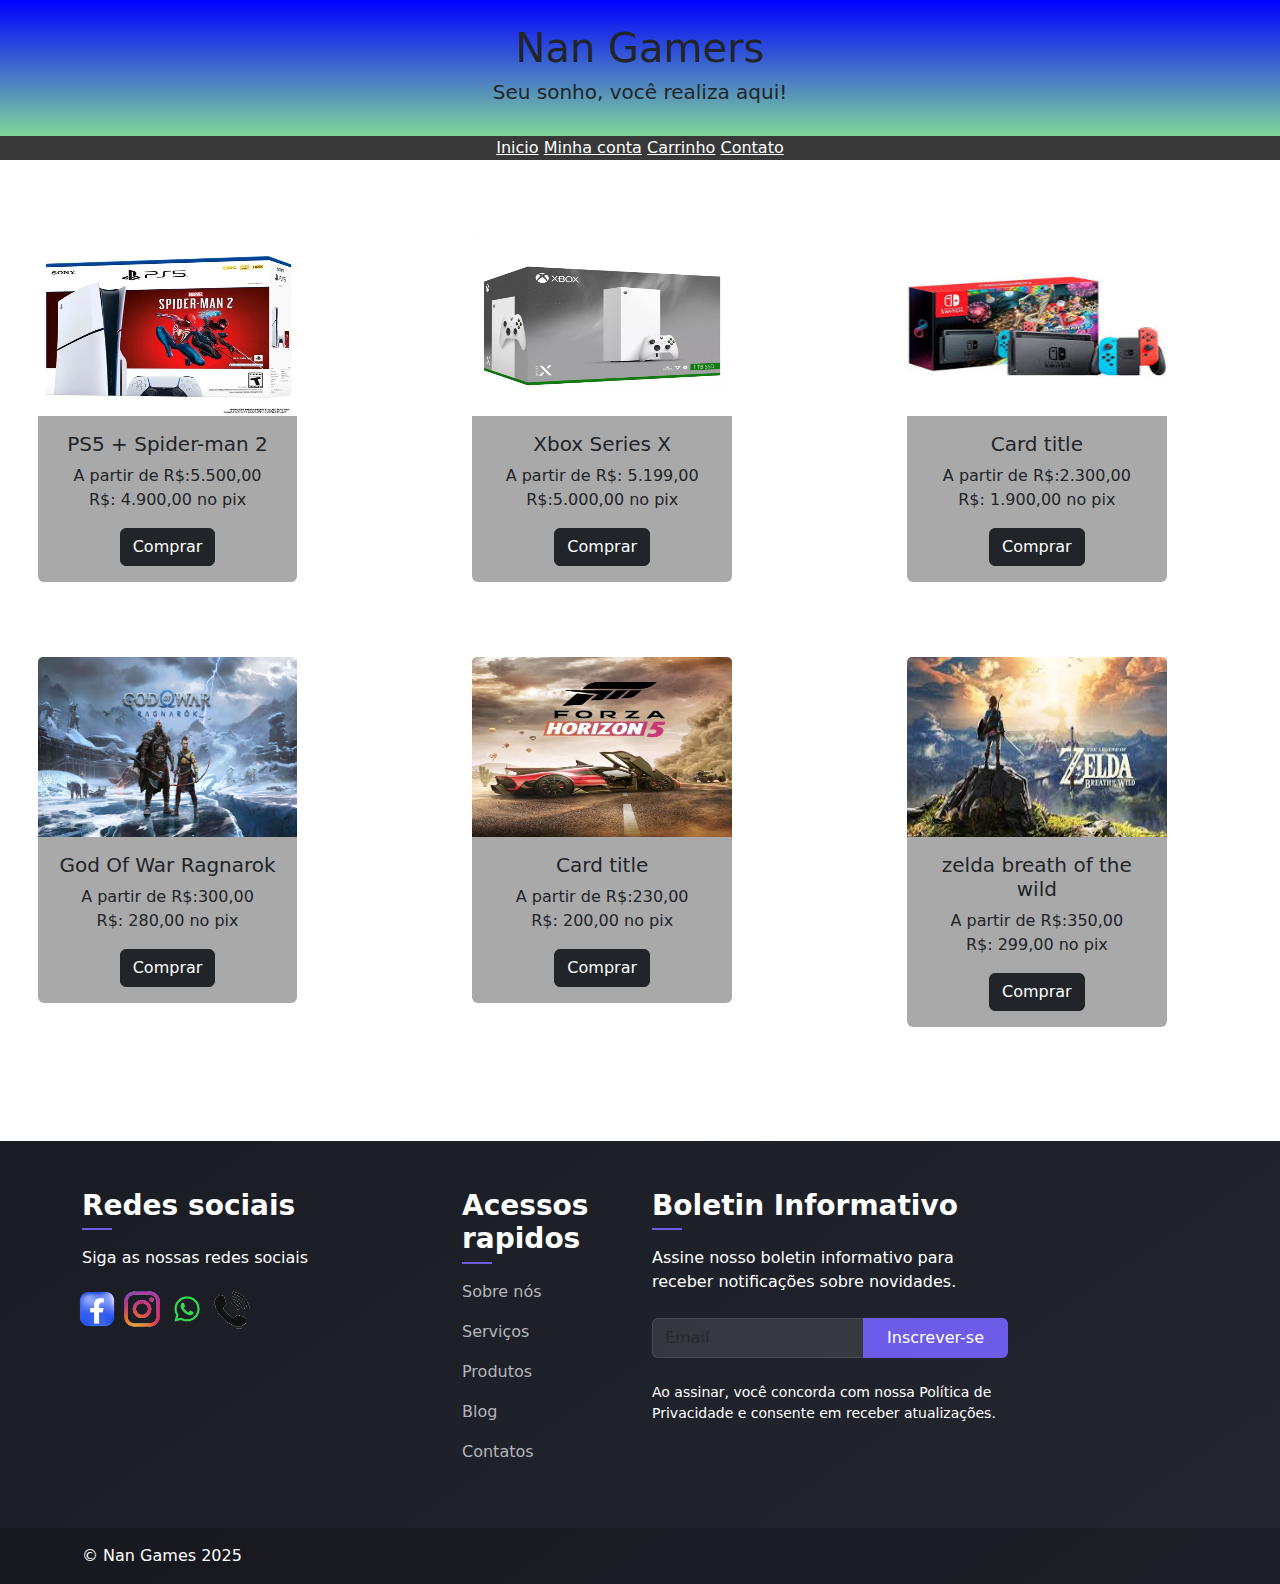
<file: index.html>
<!DOCTYPE html>
<html lang="pt-br">

<head>
    <meta charset="UTF-8">
    <meta name="viewport" content="width=device-width, initial-scale=1.0">
    <title>Nan Gamers</title>
    <link href="https://cdn.jsdelivr.net/npm/bootstrap@5.3.3/dist/css/bootstrap.min.css" rel="stylesheet"
        integrity="sha384-QWTKZyjpPEjISv5WaRU9OFeRpok6YctnYmDr5pNlyT2bRjXh0JMhjY6hW+ALEwIH" crossorigin="anonymous">
        <link rel="stylesheet" href="style.css">

</head>

<body>
    <header class="header-bg text-center py-4">
        <h1>Nan Gamers <h1>
                <h5>Seu sonho, você realiza aqui!</h5>
    </header>
    <div class="card1">
        <div class="row text-center">
            <div class="col">
                <a href="index.html">Inicio</a>
                <a href="cliente.html">Minha conta</a>
                <a href="vendas.html">Carrinho</a>
                <a href="#">Contato</a>
            </div>
        </div>
      </div>
   
      <div class="row">
       <div class="col-md-4 ">
       <div class="card" >
      <img src="Imagens/7378_videogame-sony-ps5-slim-spider-man-imp_m5_638429206036168183.jpg" class="card-img-top" alt="pS5">
    <div class="card-body">
 <h5 class="card-title">PS5 + Spider-man 2</h5>
  <p class="card-text">A partir de R$:5.500,00 <br>R$: 4.900,00 no pix</p>
  <a href="vendas.html" class="btn btn-dark" id="btnComprar" onclick="alert('Compra encaminhada ao carrinho'); return vendas.html;">Comprar</a>
               </div>
                </div>
                <div class="card">
    <img src="Imagens/steel-magnolia-15owu.jpg" class="card-img-top" alt="">
    <div class="card-body">
    <h5 class="card-title">God Of War Ragnarok</h5>
      <p class="card-text"> A partir de R$:300,00 <br>R$: 280,00 no pix</p>
      <a href="vendas.html" class="btn btn-dark" id="btnComprar" onclick="alert('Compra encaminhada ao carrinho'); return vendas.html;">Comprar</a>
                    </div>
                  </div>
            </div>
<div class="col-md-4">
    <div class="card">
        <img src="Imagens/br-11134207-7r98o-m1yvl6ka61gk38.jpg" class="card-img-top" alt=" ">
        <div class="card-body">
          <h5 class="card-title">Xbox Series X</h5>
          <p class="card-text"> A partir de R$: 5.199,00 <br>  R$:5.000,00 no pix</p>
          <a href="vendas.html" class="btn btn-dark" id="btnComprar" onclick="alert('Compra encaminhada ao carrinho'); return vendas.html;">Comprar</a>
        </div>
      </div>
      <div class="card">
        <img src="Imagens/60c8063560178.jpg" class="card-img-top" alt="...">
        <div class="card-body">
          <h5 class="card-title">Card title</h5>
          <p class="card-text">A partir de R$:230,00 <br>R$: 200,00 no pix</p>
          <a href="vendas.html" class="btn btn-dark" id="btnComprar" onclick="alert('Compra encaminhada ao carrinho'); return vendas.html;">Comprar</a>
        </div>
      </div>
      
      
</div>

<div class="col-md-4">
    <div class="card">
        <img src="Imagens/images.jpg" class="card-img-top" alt="...">
        <div class="card-body">
          <h5 class="card-title">Card title</h5>
          <p class="card-text">A partir de R$:2.300,00 <br>R$: 1.900,00 no pix</p>
          <a href="vendas.html" class="btn btn-dark" id="btnComprar" onclick="alert('Compra encaminhada ao carrinho'); return vendas.html;">Comprar</a>
        </div>
      </div>
      <div class="card">
        <img src="Imagens/image.jpg" class="card-img-top" alt="...">
        <div class="card-body">
          <h5 class="card-title">zelda breath of the wild </h5>
          <p class="card-text">A partir de R$:350,00 <br>R$: 299,00 no pix</p>
          <a href="vendas.html" class="btn btn-dark" id="btnComprar" onclick="alert('Compra encaminhada ao carrinho'); return vendas.html;">Comprar</a>
        </div>
      </div>
    </div>
</div>
<footer class="footer pt-5">
  <div class="container">
      <div class="row g-4">
         
          <div class="col-lg-4 col-md-6">
              <h3 class="footer-title">Redes sociais</h3>
              <p class="mb-4">Siga as nossas redes sociais</p>
              <div class="social-links mb-4">
                  <a href="#"><img src="Imagens/face.png" alt=""><i class="fab fa-facebook-f"></i></a>
                  
                  <a href="#"><img src="Imagens/Insta (1).png" alt=""><i class="fab fa-instagram"></i></a>
                  <a href="#"><img src="Imagens/whats.png" alt=""><i class="fab fa-whats-in"></i></a>
                  <a href="#"><img src="Imagens/phone.png" alt=""><i class="fab fa-phone"></i></a>
              </div>
          </div>

         
          <div class="col-lg-2 col-md-6">
              <h3 class="footer-title">Acessos rapidos</h3>
              <ul class="footer-links">
                  <li><a href="#">Sobre nós</a></li>
                  <li><a href="#">Serviços</a></li>
                  <li><a href="#">Produtos</a></li>
                  <li><a href="#">Blog</a></li>
                  <li><a href="#">Contatos</a></li>
              </ul>
          </div>

          
         
          <div class="col-lg-4 col-md-6">
              <h3 class="footer-title">Boletin Informativo</h3>
              <p class= "mb-4">Assine nosso boletin informativo para receber notificações sobre novidades.</p>
              <form class="mb-4">
                  <div class="input-group">
                      <input type="email" class="form-control newsletter-input" placeholder="Email">
                      <button class="btn btn-subscribe text-white" type="submit">Inscrever-se

                      </button>
                  </div>
              </form>
              <p class="small">Ao assinar, você concorda com nossa Política de Privacidade e consente em receber atualizações.</p>
          </div>
      </div>
  </div>

  
  <div class="footer-bottom mt-5">
      <div class="container">
          <div class="row py-3">
              <div class="col-md-6 text-center text-md-start">
                  <p class="mb-0">&copy; Nan Games 2025</p>
              </div>
              
      </div>
  </div>
</footer>

        
     
        <script src="index.js"></script>

</body>

</html>
</file>
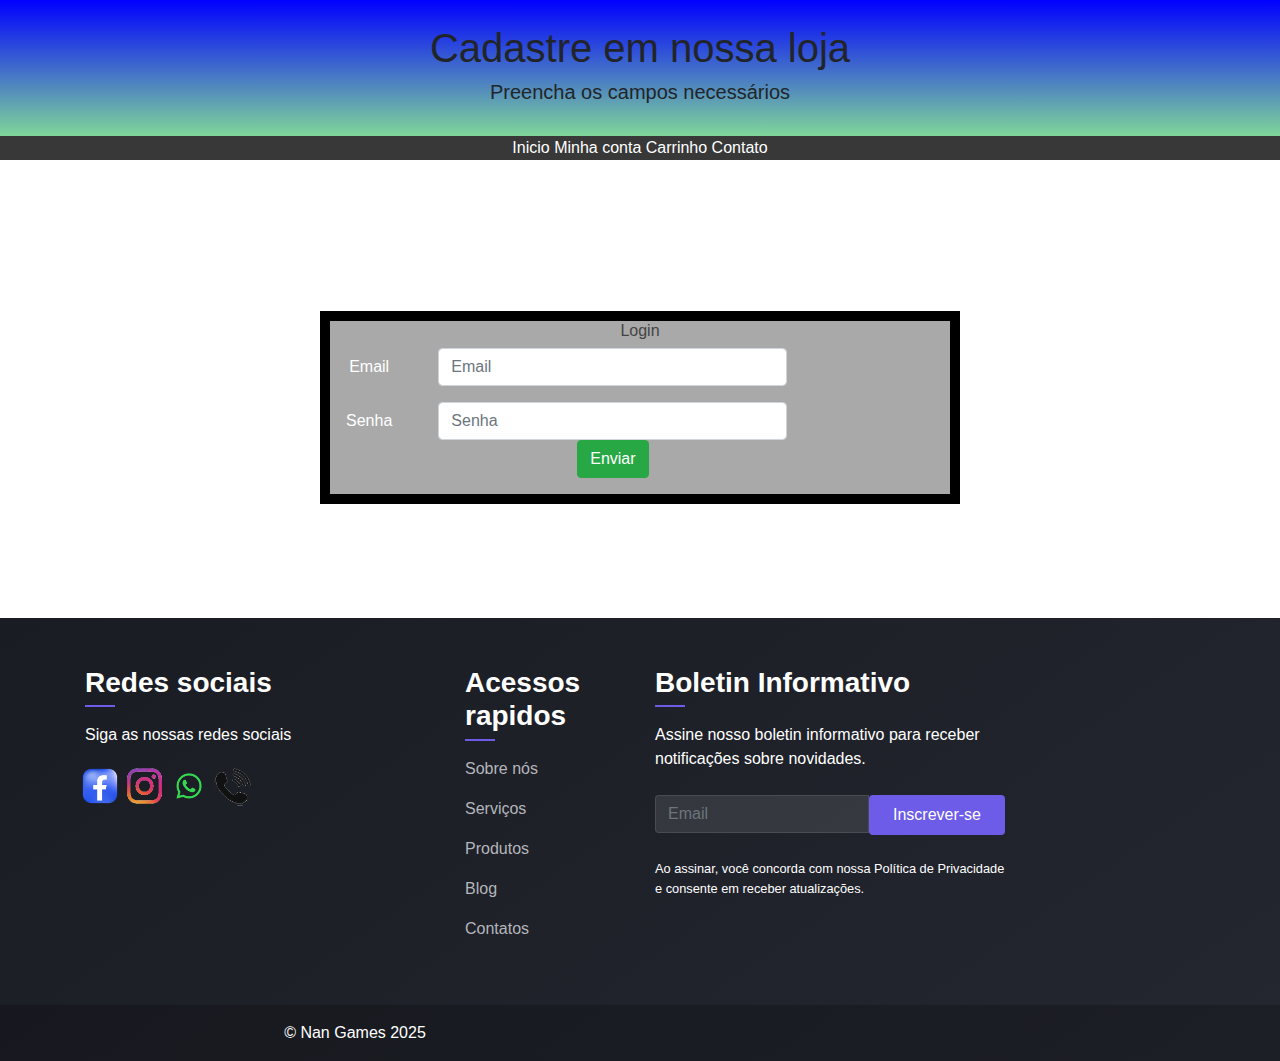
<file: cliente.html>
<!DOCTYPE html>
<html lang="pt-br">
<head>
    <meta charset="UTF-8">
    <meta name="viewport" content="width=device-width, initial-scale=1.0">
    <title>Nan Gamers</title>
    <link href="https://stackpath.bootstrapcdn.com/bootstrap/4.5.2/css/bootstrap.min.css" rel="stylesheet">
        <link rel="stylesheet" href="style.css">
        <link rel="preconnect" href="https://fonts.googleapis.com">

</head>
<body>
    <header class="header-bg text-center py-4">
        <h1>Cadastre em nossa loja <h1>
                <h5>Preencha os campos necessários</h5>
    </header>
    <div class="card1">
      <div class="row text-center">
          <div class="col">
              <a href="index.html">Inicio</a>
              <a href="cliente.html">Minha conta</a>
              <a href="vendas.html">Carrinho</a>
              <a href="#">Contato</a>
          </div>
      </div>
    </div>
 
  <div class="card2">
    <h2>Login</h2>
      <form>
        <div class="form-group row">
          <label for="Email" class="col-sm-2 col-form-label">Email</label>
          <div class="col-sm-7">
            <input type="email" name="Email" id="Email" class="form-control" placeholder="Email" required>
          </div>
        </div>
        <div class="form-group row">
          <label for="Senha" class="col-sm-2 col-form-label">Senha</label>
          <div class="col-sm-7">
            <input type="password" name="senha" id="Senha" placeholder="Senha" required class="form-control">
        <button type="submit" class="btn btn-success" id="btnCadastrar">Enviar</button>
      </div> 
      </div>
    </div>
      </form>
      <footer class="footer pt-5">
        <div class="container">
            <div class="row g-4">
               
                <div class="col-lg-4 col-md-6">
                    <h3 class="footer-title">Redes sociais</h3>
                    <p class="mb-4">Siga as nossas redes sociais</p>
                    <div class="social-links mb-4">
                        <a href="#"><img src="Imagens/face.png" alt=""><i class="fab fa-facebook-f"></i></a>
                        
                        <a href="#"><img src="Imagens/Insta (1).png" alt=""><i class="fab fa-instagram"></i></a>
                        <a href="#"><img src="Imagens/whats.png" alt=""><i class="fab fa-whats-in"></i></a>
                        <a href="#"><img src="Imagens/phone.png" alt=""><i class="fab fa-phone"></i></a>
                    </div>
                </div>
      
               
                <div class="col-lg-2 col-md-6">
                    <h3 class="footer-title">Acessos rapidos</h3>
                    <ul class="footer-links">
                        <li><a href="#">Sobre nós</a></li>
                        <li><a href="#">Serviços</a></li>
                        <li><a href="#">Produtos</a></li>
                        <li><a href="#">Blog</a></li>
                        <li><a href="#">Contatos</a></li>
                    </ul>
                </div>
      
                
               
                <div class="col-lg-4 col-md-6">
                    <h3 class="footer-title">Boletin Informativo</h3>
                    <p class= "mb-4">Assine nosso boletin informativo para receber notificações sobre novidades.</p>
                    <form class="mb-4">
                        <div class="input-group">
                            <input type="email" class="form-control newsletter-input" placeholder="Email">
                            <button class="btn btn-subscribe text-white" type="submit">Inscrever-se
      
                            </button>
                        </div>
                    </form>
                    <p class="small">Ao assinar, você concorda com nossa Política de Privacidade e consente em receber atualizações.</p>
                </div>
            </div>
        </div>
      
        
        <div class="footer-bottom mt-5">
            <div class="container">
                <div class="row py-3">
                    <div class="col-md-6 text-center text-md-start">
                        <p class="mb-0">&copy; Nan Games 2025</p>
                    </div>
                    
            </div>
        </div>
      </footer>
      
      
      <script src="index.js"></script>

</body>

</html>
</file>
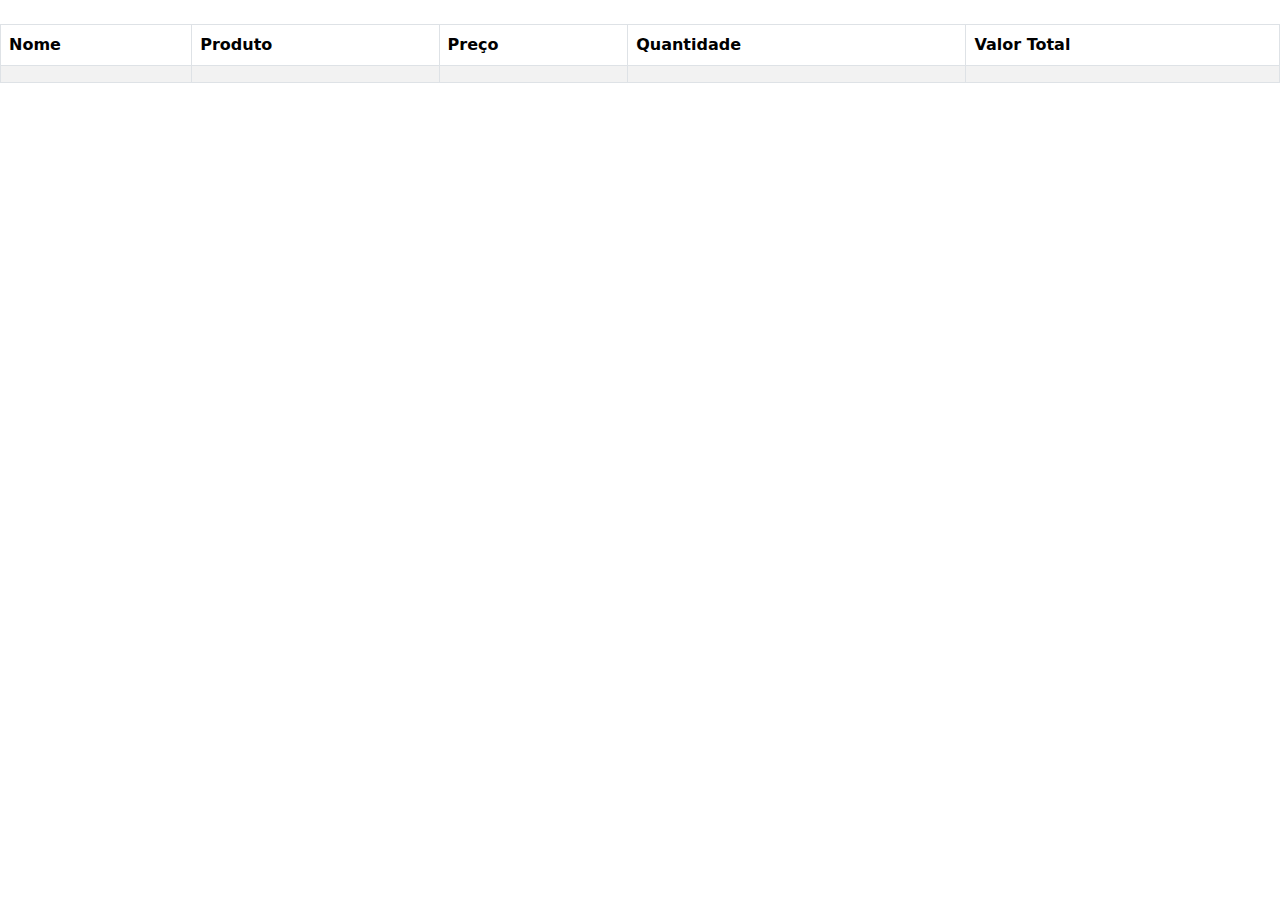
<file: vendas.html>
<!DOCTYPE html>
<html lang="en">

<head>
    <meta charset="UTF-8">
    <meta name="viewport" content="width=device-width, initial-scale=1.0">
    <title>Nan Gamers</title>
    <link rel="stylesheet" href="style.css">
    <link rel="preconnect" href="https://fonts.googleapis.com">
    <link rel="preconnect" href="https://fonts.gstatic.com" crossorigin>
    <link
        href="https://fonts.googleapis.com/css2?family=Inter:ital,opsz,wght@0,14..32,100..900;1,14..32,100..900&display=swap"
        rel="stylesheet">
    <link href="https://cdn.jsdelivr.net/npm/bootstrap@5.3.3/dist/css/bootstrap.min.css" rel="stylesheet"
        integrity="sha384-QWTKZyjpPEjISv5WaRU9OFeRpok6YctnYmDr5pNlyT2bRjXh0JMhjY6hW+ALEwIH" crossorigin="anonymous">
</head>

<body>
    <table class="table table-bordered table-striped mt-4">
        <thead>
            <tr>
                <th>Nome</th>
                <th>Produto</th>
                <th>Preço</th>
                <th>Quantidade</th>
                <th>Valor Total</th>
            </tr>
        </thead>
</body>
<tbody id="TabelaProdutos">
    <td></td>         
    <td></td>         
    <td></td>         
    <td>
        
    </td>         
    <td></td>         
</tbody>
</html>
</file>
<file: style.css>
*{
    margin:0;
    padding: 0;
    box-sizing: border-box;
}
header{
    background: linear-gradient(to bottom, #0000FF, #7fd699);
}
body{
    overflow-x: hidden;
    
    height: 100vh;
    margin: 0px;
    
}


 .card{
   position: relative;
   max-width: 640px;
   max-height: 640px;
margin-top: 2cm;
margin-left: 1cm;
margin-right: 3cm;
background: #a9a9a9;
border: transparent;
text-align: center;

}
.card2{
    position: relative;
    max-width: 640px;
    max-height: 640px;
    background: #a9a9a9;
   text-align: center;
    margin-left: auto;
    margin-right:auto;
    margin-top: 4cm;
    border:  10px solid black;
   
}
label {
    font-family: Arial, Helvetica, sans-serif;
    color: white
}

.card1{
    position: relative;
   
    box-sizing: border-box;
    background: #383838;  
   
}
.card1 a{
color: white;
}
h2{
    font-family: Arial, Helvetica, sans-serif;
    font-size: 16px;
    font-weight: 400;
    color: #444;
    letter-spacing: 0px;
    
}
img{
    width: 180px;
    height: 180px;
}
.footer {
  background: linear-gradient(145deg, #1a1c23, #242730);
  color: #ffffff;
  position: relative;
  top: 3cm;
}

.footer-title {
  color: #fff;
  font-weight: 600;
  margin-bottom: 1.5rem;
  position: relative;
}

.footer-title::after {
  content: '';
  position: absolute;
  left: 0;
  bottom: -8px;
  width: 30px;
  height: 2px;
  background: #6c5ce7;
}

.footer-links {
  list-style: none;
  padding: 0;
}

.footer-links li {
  margin-bottom: 1rem;
}
.social-links img{
  position: relative;
  width: 50px;
  height: 50px;
  border-radius: 10%;
}
.footer-links a {
  color: #b4b6bb;
  text-decoration: none;
  transition: all 0.3s ease;
}

.footer-links a:hover {
  color: #ffffff;
  padding-left: 5px;
}

.social-links a {
  display: inline-flex;
  align-items: center;
  justify-content: center;
  width: 30px;
  height: 30px;
  border-radius: 50%;
  background: rgba(255,255,255,0.1);
  color: #ffffff;
  margin-right: 10px;
  transition: all 0.3s ease;
  background: transparent;
}

.social-links a:hover {
  background: #6c5ce7;
  transform: translateY(-3px);
}

.newsletter-input {
  background: rgba(255,255,255,0.1);
  border: 1px solid rgba(255,255,255,0.1);
  color: #ffffff;
}

.newsletter-input:focus {
  background: rgba(255,255,255,0.15);
  border-color: #6c5ce7;
  color: #ffffff;
  box-shadow: none;
}

.btn-subscribe {
  background: #6c5ce7;
  border: none;
  padding: 0.5rem 1.5rem;
  transition: all 0.3s ease;
}

.btn-subscribe:hover {
  background: #5a4bd1;
  transform: translateY(-2px);
}

.footer-bottom {
  background: rgba(0,0,0,0.2);
}

.footer-bottom a {
  color: #6c5ce7;
  text-decoration: none;
}

.footer-bottom a:hover {
  color: #ffffff;
}
</file>
